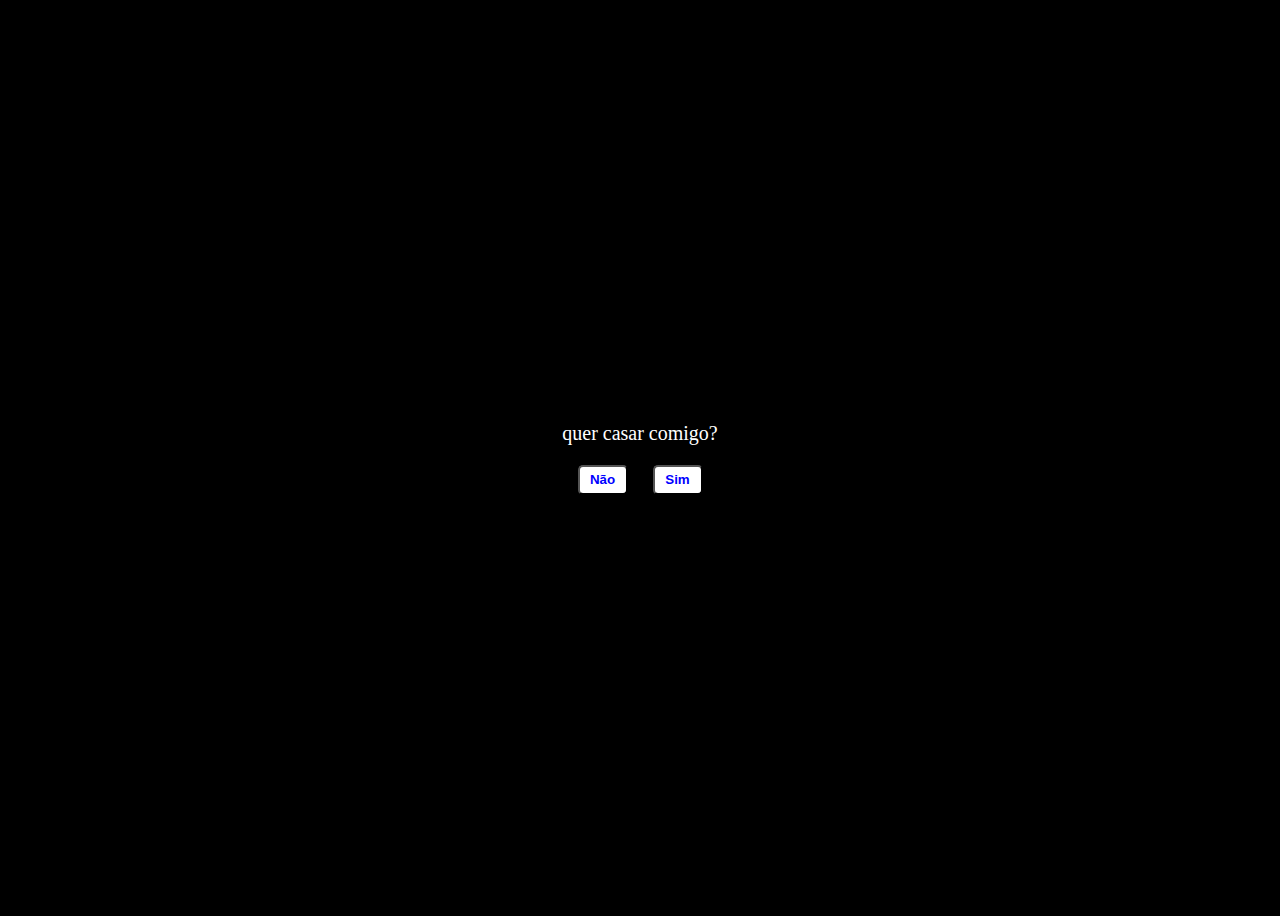
<file: index.html>
<!DOCTYPE html>
<html lang="pt-br">
<head>
    <link rel="stylesheet" href="style.css">
    <meta charset="UTF-8">
    <meta name="viewport" content="width=device-width, initial-scale=1.0">
    <title>Document</title>
</head>
<body>
    <div class="box">
        <p> quer casar comigo?</p>
        <div class="buttons-container">
            <a href="sim.html"><button>Não</button></a>
            </button>
            <button id="no">Sim</button>

        </div>
    </div>
    <script>
        let button = document.getElementById('no');
        let height = window.innerHeight - 50;
        let width = window.innerWidth - 50;

        button.addEventListener('mouseover', function() {
            button.style.position = "absolute";
            button.style.top = Math.random() * height + "px";
            button.style.top = Math.random() * width + "px";
        })
    </script>
</body>
</html>
</file>
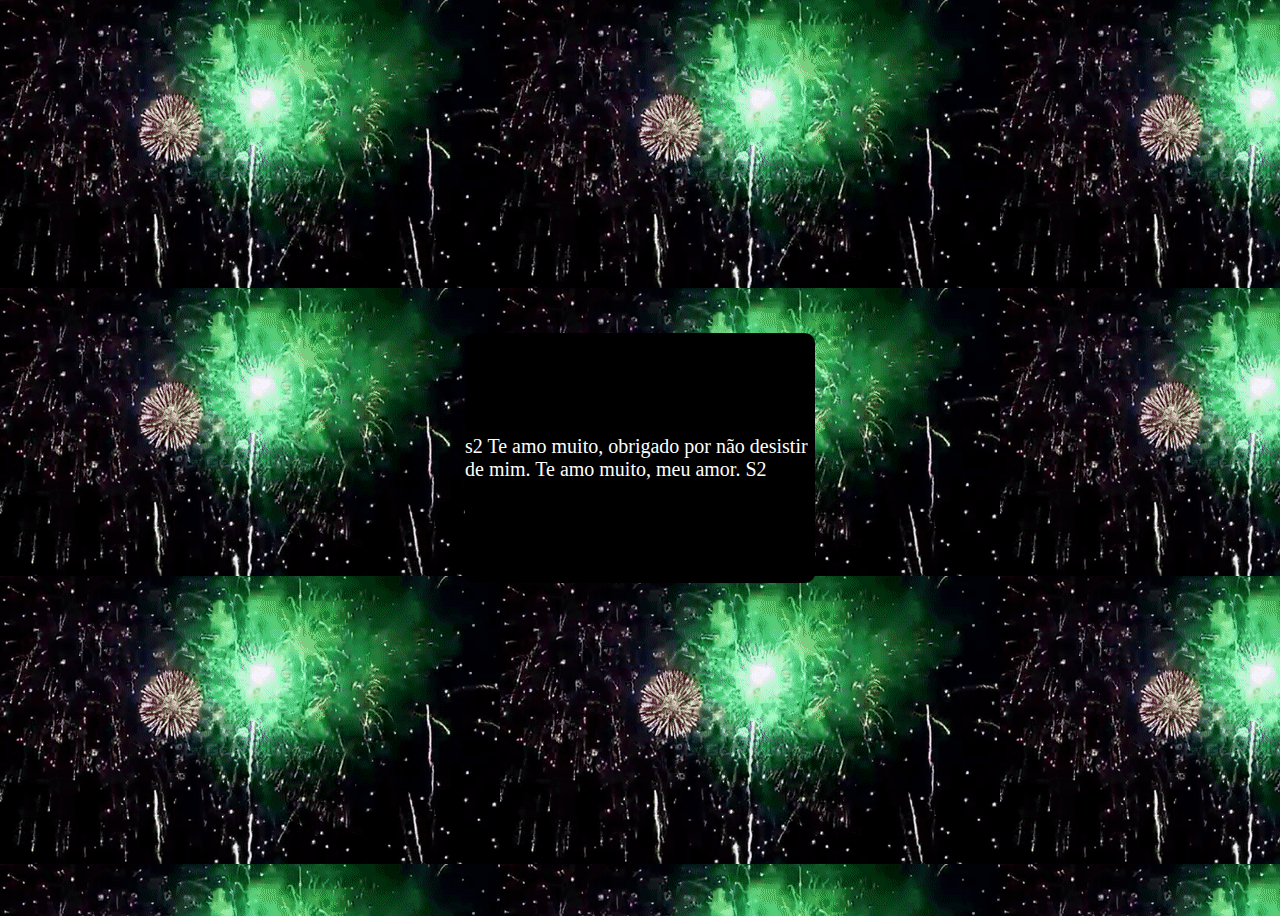
<file: n.html>
<!DOCTYPE html>
<html lang="en">
<head>
    <style>
        body{
    
    display: flex;
    justify-content: center;
    align-items: center;
    height: 100vh;
    background-image: url(fogos.gif);
    /*background: black;*/
        }
        .box{
font-size: 20px;
color: white;
height: 250px;
width: 350px;
border-radius: 10px;
background: black;
flex-direction: column;
display: flex;
align-items: center;
justify-content: center;
        }

    </style>

    <meta charset="UTF-8">
    <meta name="viewport" content="width=device-width, initial-scale=1.0">
    <title>Document</title>
</head>
<body>
        <div class="box">
            <p> s2 Te amo muito, obrigado por não desistir de mim. Te amo muito, meu amor. S2</p>
        </div>
</body>
</html>
</file>
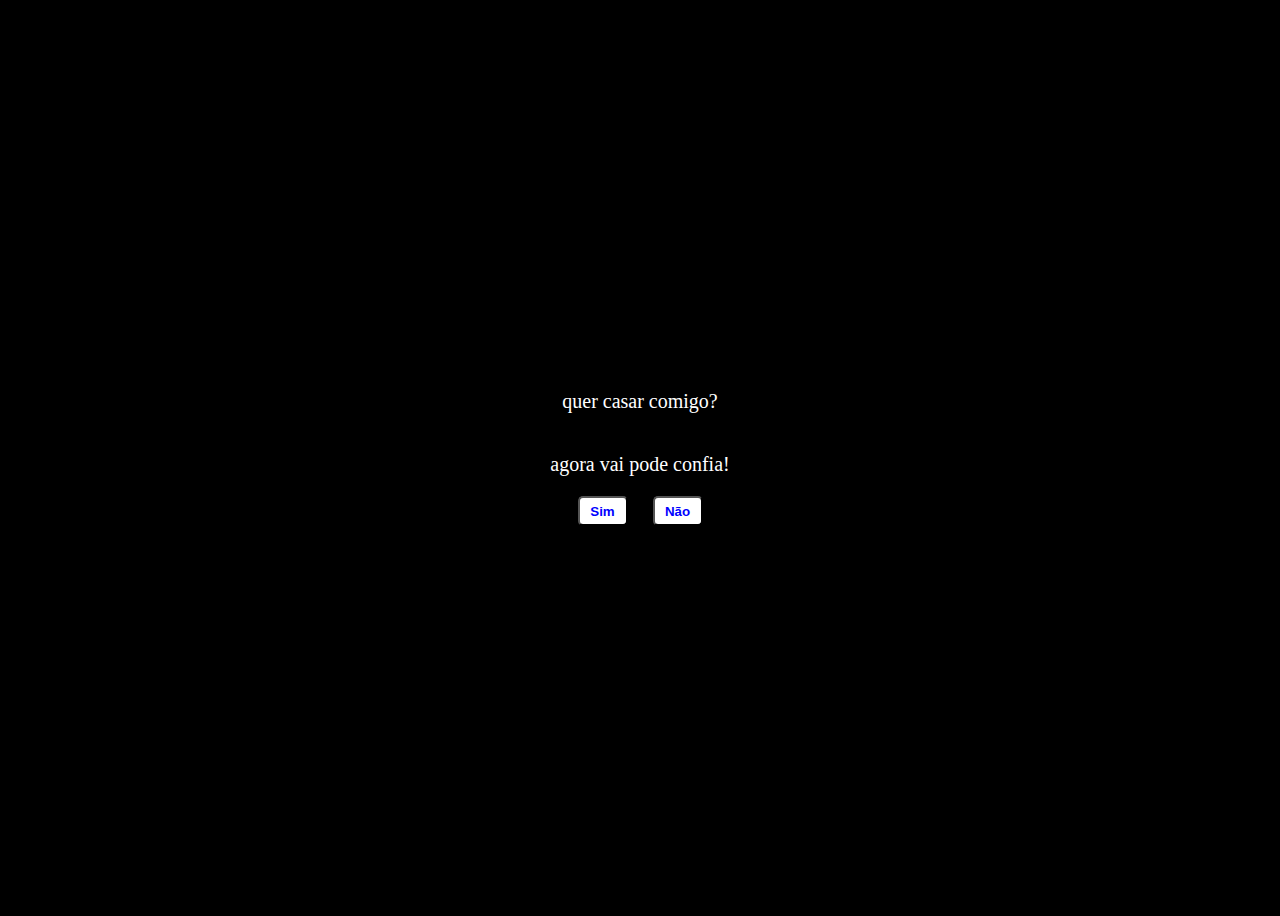
<file: s.html>
<!DOCTYPE html>
<html lang="pt-br">
<head>
    <link rel="stylesheet" href="style.css">
    <meta charset="UTF-8">
    <meta name="viewport" content="width=device-width, initial-scale=1.0">
    <title>Document</title>
</head>
<body>
    <div class="box">
        <p> quer casar comigo?</p>
        <p>agora vai pode confia!</p>
        <div class="buttons-container">
            <a href="n.html"><button>Sim</button></a>
            </button>
            <button id="no">Não</button>

        </div>
    </div>
    <script>
        let button = document.getElementById('no');
        let height = window.innerHeight - 50;
        let width = window.innerWidth - 50;

        button.addEventListener('mouseover', function() {
            button.style.position = "absolute";
            button.style.top = Math.random() * height + "px";
            button.style.top = Math.random() * width + "px";
        })
    </script>
</body>
</html>
</file>
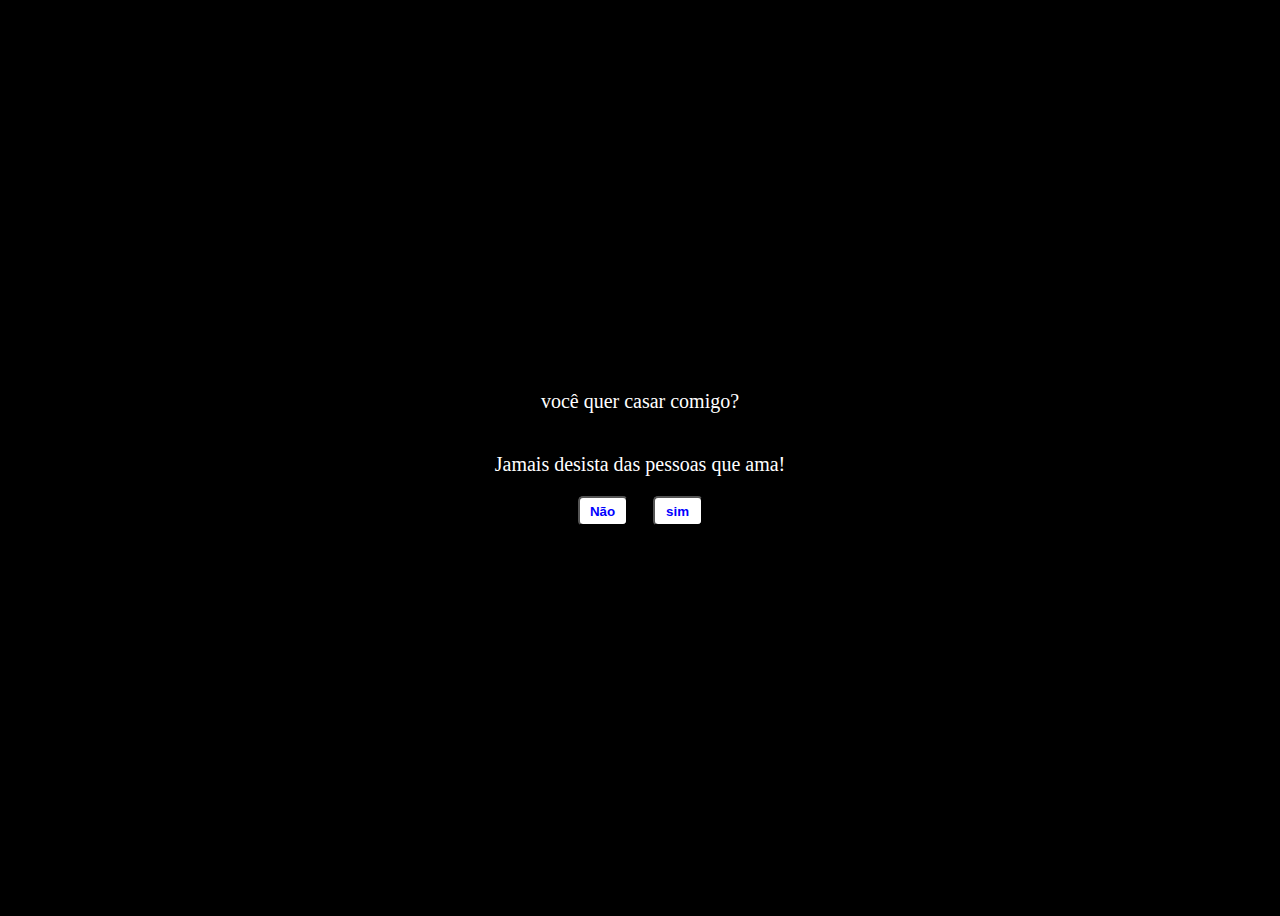
<file: sim.html>
<!DOCTYPE html>
<html lang="pt-br">
<head>
    <link rel="stylesheet" href="style.css">
    <meta charset="UTF-8">
    <meta name="viewport" content="width=device-width, initial-scale=1.0">
    <title>Document</title>
</head>
<body>
    <div class="box">
        <p> você quer casar comigo?</p>
        <p>Jamais desista das pessoas que ama!</p>
        <div class="buttons-container">
            <a href="s.html"><button>Não</button></a>
            </button>
            <button id="no">sim</button>

        </div>
    </div>
    <script>
        let button = document.getElementById('no');
        let height = window.innerHeight - 50;
        let width = window.innerWidth - 50;

        button.addEventListener('mouseover', function() {
            button.style.position = "absolute";
            button.style.top = Math.random() * height + "px";
            button.style.top = Math.random() * width + "px";
        })
    </script>
</body>
</html>
</file>
<file: style.css>
body{
    display: flex;
    justify-content: center;
    align-items: center;
    height: 100vh;
    background: black;
}
a{
    text-decoration: none;
}
.box{
font-size: 20px;
color: white;
height: 250px;
width: 350px;
border-radius: 10px;
background: black;
flex-direction: column;
display: flex;
align-items: center;
justify-content: center;

}
.buttons-container{
    display: flex;
    justify-content: space-around;
    height: 50px;
    width: 150px;

}
button{
    height: 30px;
    width: 50px;
    background: white;
    border-radius: 5px;
    color: blue;
    font-weight: 600;
}
</file>
